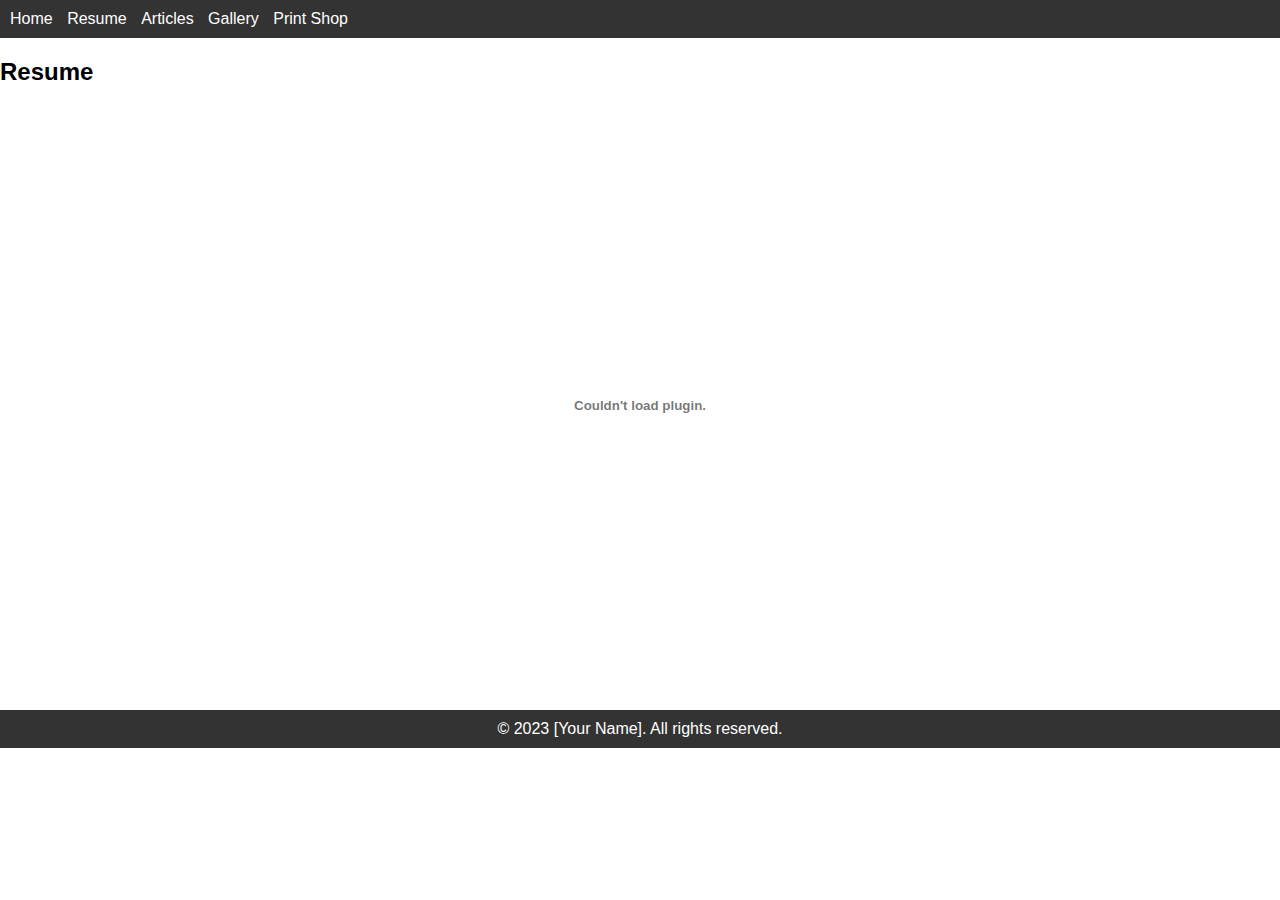
<file: resume.html>
<!DOCTYPE html>
<html>
<head>
  <title>Your Name - Resume</title>
  <link rel="stylesheet" href="styles.css"> <!-- Link to your CSS file -->
</head>
<body>
  <header>
    <nav>
      <ul>
        <li><a href="index.html">Home</a></li>
        <li><a href="resume.html">Resume</a></li>
        <li><a href="articles.html">Articles</a></li>
        <li><a href="gallery.html">Gallery</a></li>
        <li><a href="printshop.html">Print Shop</a></li>
      </ul>
    </nav>
  </header>

  <section class="resume">
    <h2>Resume</h2>

    <embed src="path/to/your-resume.pdf" type="application/pdf" width="100%" height="600px" />
  </section>

  <footer>
    <p>© 2023 [Your Name]. All rights reserved.</p>
  </footer>
</body>
</html>
</file>
<file: styles.css>
/* Global styles */
body {
  font-family: Arial, sans-serif;
  margin: 0;
  padding: 0;
}

/* Header and navigation styles */
header {
  background-color: #333;
  color: #fff;
  padding: 10px;
}

nav ul {
  list-style: none;
  margin: 0;
  padding: 0;
}

nav ul li {
  display: inline;
  margin-right: 10px;
}

nav ul li a {
  color: #fff;
  text-decoration: none;
}

/* Hero section styles */
.hero {
  background-image: url('path/to/your-image.jpg');
  background-size: cover;
  background-position: center;
  color: #fff;
  padding: 50px;
}

.hero h1 {
  font-size: 36px;
  margin-bottom: 20px;
}

/* About section styles */
.about {
  background-color: #f2f2f2;
  padding: 50px;
}

.about h2 {
  font-size: 24px;
  margin-bottom: 20px;
}

/* Portfolio section styles */
.portfolio {
  background-color: #fff;
  padding: 50px;
}

.portfolio h2 {
  font-size: 24px;
  margin-bottom: 20px;
}

/* Footer styles */
footer {
  background-color: #333;
  color: #fff;
  padding: 10px;
  text-align: center;
}

footer p {
  margin: 0;
}
</file>
